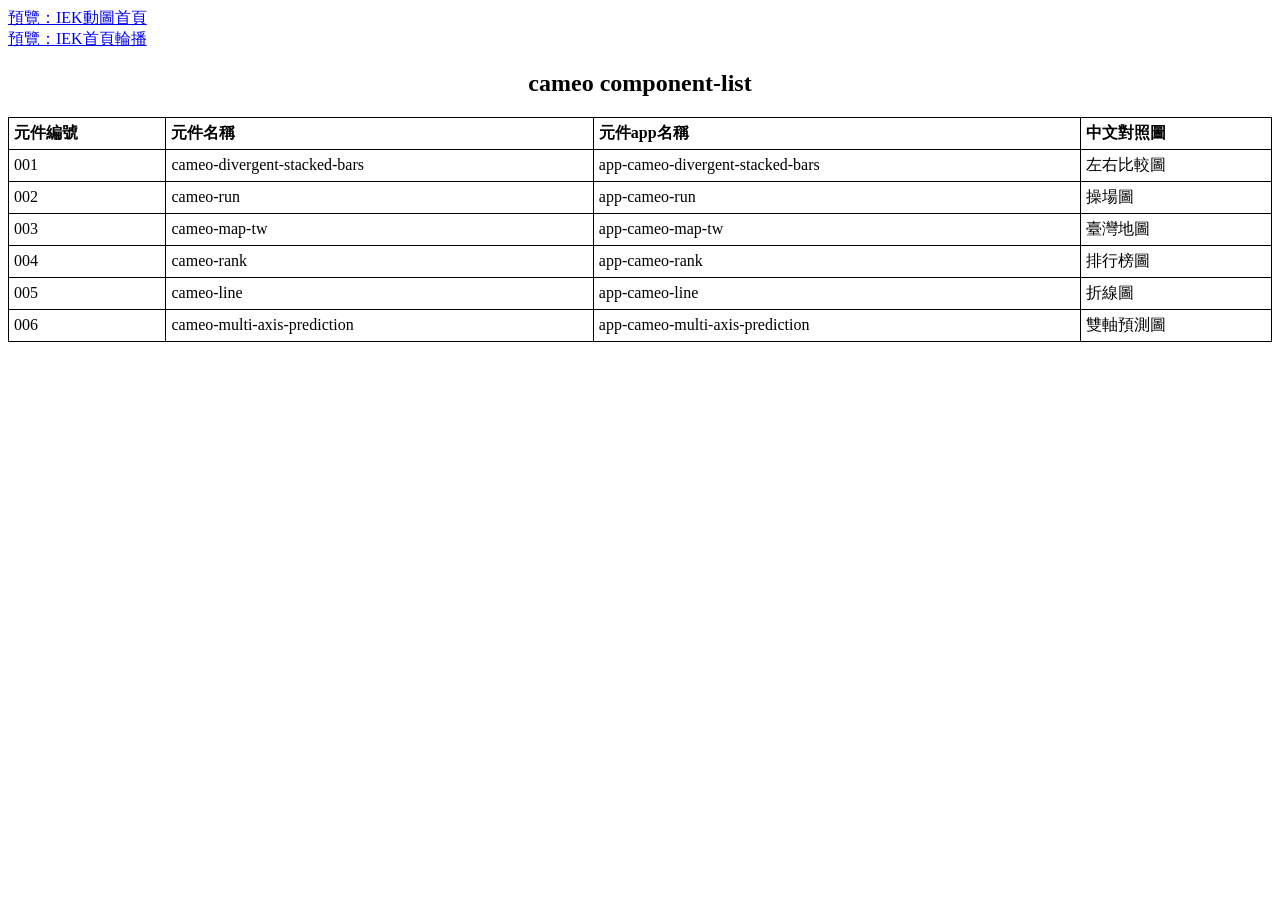
<file: homepage.html>
<!DOCTYPE html>
<html lang="en">
  <head>
    <meta charset="utf-8" />
    <style>
      table,
      th,
      td {
        border: 1px solid black;
        border-collapse: collapse;
      }
      th,
      td {
        padding: 5px;
        text-align: left;
      }
    </style>
  </head>
  <body>
    <a href="index.html">預覽：IEK動圖首頁</a></br>
    <a href="iek-carousel.html">預覽：IEK首頁輪播</a></br>
    <h2 align="center">cameo component-list</h2>

    <table style="width: 100%;">
      <tr>
        <th>元件編號</th>
        <th>元件名稱</th>
        <th>元件app名稱</th>
        <th>中文對照圖</th>
      </tr>
      <tr>
        <td>001</td>
        <td>cameo-divergent-stacked-bars</td>
        <td>app-cameo-divergent-stacked-bars</td>
        <td>左右比較圖</td>
      </tr>

      <tr>
        <td>002</td>
        <td>cameo-run</td>
        <td>app-cameo-run</td>
        <td>操場圖</td>
      </tr>

      <tr>
        <td>003</td>
        <td>cameo-map-tw</td>
        <td>app-cameo-map-tw</td>
        <td>臺灣地圖</td>
      </tr>

      <tr>
        <td>004</td>
        <td>cameo-rank</td>
        <td>app-cameo-rank</td>
        <td>排行榜圖</td>
      </tr>

      <tr>
        <td>005</td>
        <td>cameo-line</td>
        <td>app-cameo-line</td>
        <td>折線圖</td>
      </tr>

      <tr>
        <td>006</td>
        <td>cameo-multi-axis-prediction</td>
        <td>app-cameo-multi-axis-prediction</td>
        <td>雙軸預測圖</td>
      </tr>
    </table>
  </body>
</html>
</file>
